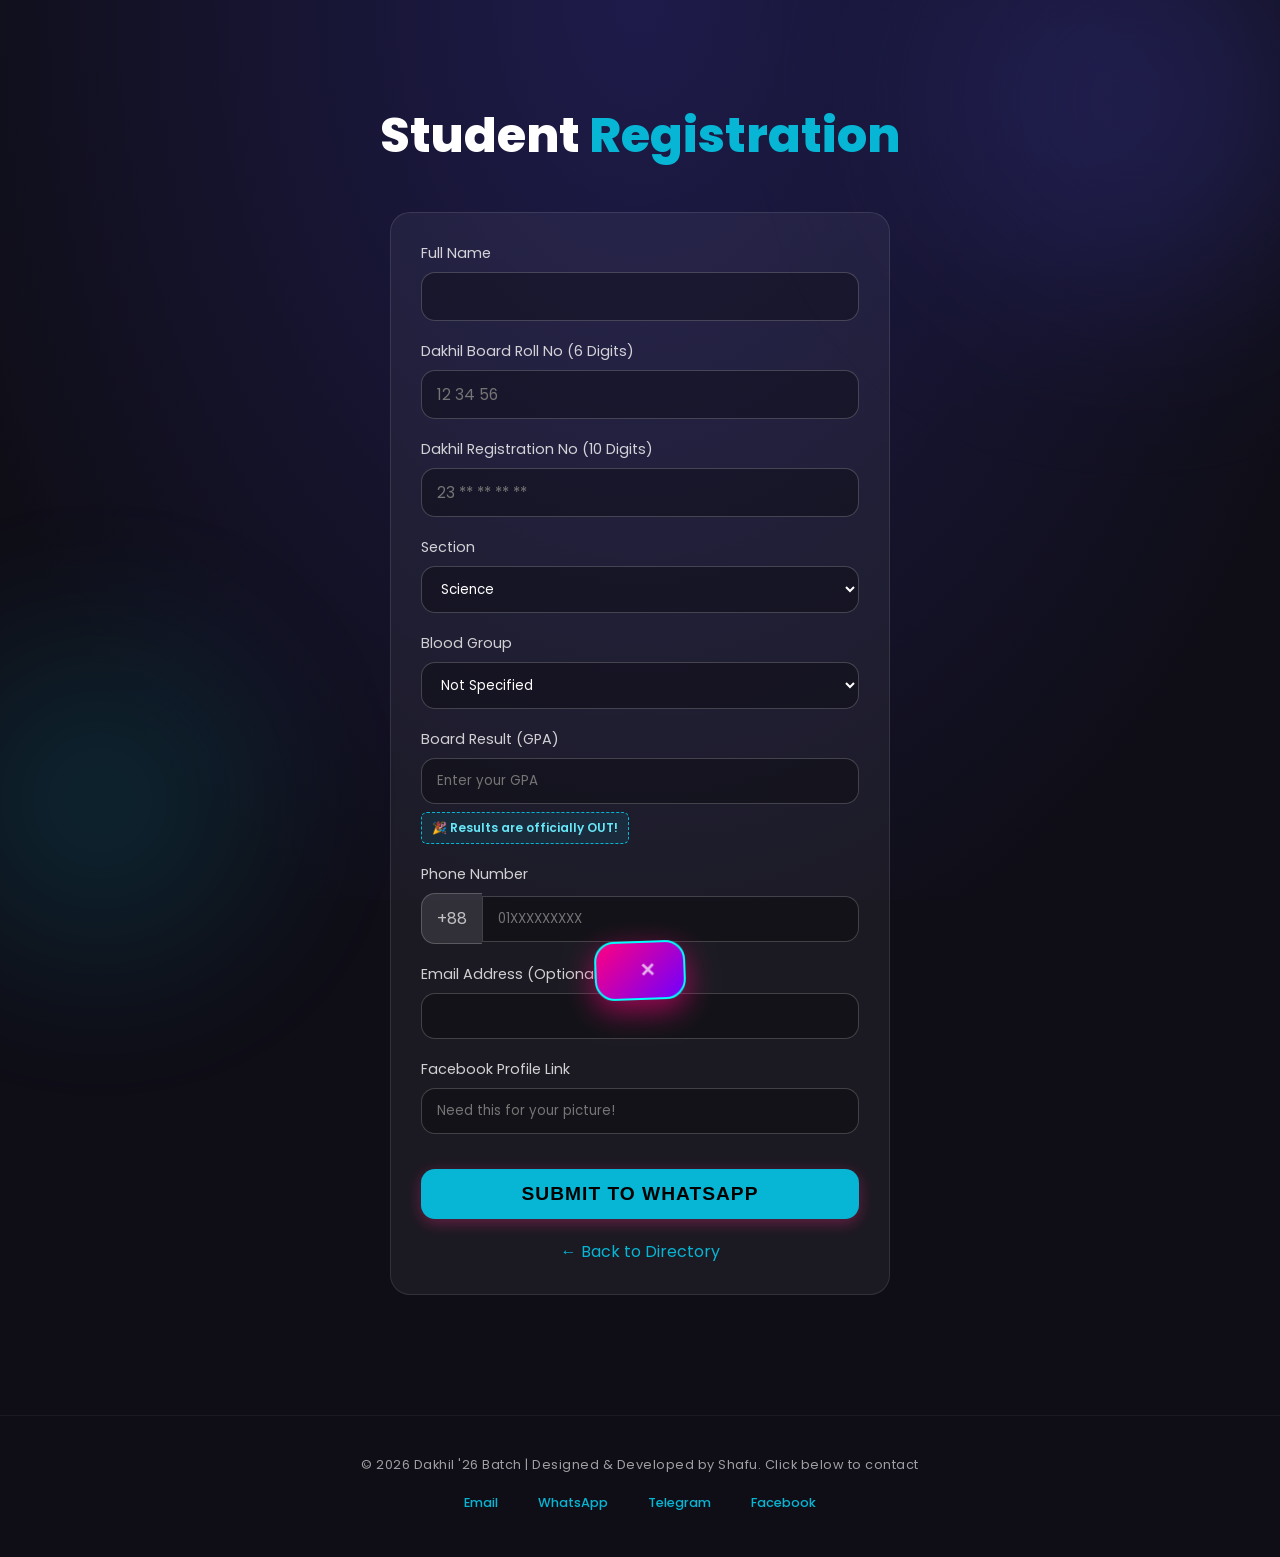
<file: form.html>
<!DOCTYPE html>
<html lang="en">
<head>
  <meta charset="UTF-8" />
  <meta name="viewport" content="width=device-width, initial-scale=1.0" />
  <title>Dakhil '26 - Registration</title>
  <link rel="stylesheet" href="style.css">
  <link href="https://fonts.googleapis.com/css2?family=Poppins:wght@300;400;600;800&display=swap" rel="stylesheet" />
  <link rel="icon" type="jpg" href="logo.jpg">
  
  <style>
    /* Ensuring the submit button looks interactive */
    .submit-btn {
      cursor: pointer;
      transition: all 0.3s ease;
      background: var(--accent);
      color: #000;
      border: none;
      padding: 14px;
      width: 100%;
      border-radius: var(--r-md);
      font-weight: 700;
    }
    .submit-btn:hover {
      background: var(--accent-light);
      transform: translateY(-2px);
      box-shadow: 0 5px 15px rgba(6, 182, 212, 0.4);
    }
    .submit-btn:active { transform: translateY(0); }

    /* Gen-Z Vibe Toast Notification */
    .vibe-toast {
      position: fixed;
      bottom: -100px;
      left: 50%;
      transform: translateX(-50%) rotate(-2deg);
      background: linear-gradient(135deg, #ff007f, #7000ff);
      color: #fff;
      padding: 16px 28px;
      border-radius: 20px;
      font-weight: 800;
      font-size: 1rem;
      font-family: 'Poppins', sans-serif;
      box-shadow: 0 10px 30px rgba(255, 0, 127, 0.6);
      transition: all 0.5s cubic-bezier(0.68, -0.55, 0.27, 1.55); /* Bouncy effect */
      z-index: 9999;
      text-align: center;
      border: 2px solid #00ffff;
      pointer-events: none;
    }
    .vibe-toast.show {
      bottom: 40px;
      transform: translateX(-50%) rotate(0deg);
    }

    /* Toast Layout Updates */
.vibe-toast {
  display: flex;
  align-items: center;
  justify-content: space-between;
  gap: 15px;
}
#toast-close {
  background: none;
  border: none;
  color: white;
  font-size: 1.2rem;
  font-weight: bold;
  cursor: pointer;
  padding: 0;
  opacity: 0.7;
  transition: 0.3s;
}
#toast-close:hover {
  opacity: 1;
  transform: scale(1.2);
}

    /* GPA Timer Styling */
    .gpa-timer {
      font-size: 0.75rem;
      color: var(--accent-light);
      background: rgba(6, 182, 212, 0.1);
      padding: 6px 10px;
      border-radius: 6px;
      margin-top: 8px;
      display: inline-block;
      font-weight: 600;
      border: 1px dashed var(--accent);
    }
  </style>
</head>
<body>
  <div class="bg-layer">
    <div class="bg-gradient"></div>
    <div class="orb orb-1"></div>
    <div class="orb orb-2"></div>
  </div>

  <div id="toast-box" class="vibe-toast">
    <span id="toast-msg"></span>
    <button id="toast-close" onclick="hideToast()">✕</button>
  </div>

  <main class="page-wrapper">
    <header class="page-header">
      <h1>Student <em>Registration</em></h1>
    </header>

    <form class="form-container" id="registrationForm">
      <div class="form-group">
        <label>Full Name</label>
        <input type="text" id="f-name" required>
      </div>

      <div class="form-group">
        <label>Dakhil Board Roll No (6 Digits)</label>
        <input type="text" id="f-roll" placeholder="12 34 56" required>
      </div>

      <div class="form-group">
        <label>Dakhil Registration No (10 Digits)</label>
        <input type="text" id="f-reg" placeholder="23 ** ** ** **" required>
      </div>

      <div class="form-group">
        <label>Section</label>
        <select id="f-section" required>
          <option value="Science">Science</option>
          <option value="General">General</option>
        </select>
      </div>

      <div class="form-group">
        <label>Blood Group</label>
        <select id="f-blood">
          <option value="Not Specified">Not Specified</option>
          <option value="A+">A+</option>
          <option value="A-">A-</option>
          <option value="B+">B+</option>
          <option value="B-">B-</option>
          <option value="O+">O+</option>
          <option value="O-">O-</option>
          <option value="AB+">AB+</option>
          <option value="AB-">AB-</option>
        </select>
      </div>

      <div class="form-group">
        <label>Board Result (GPA)</label>
        <input type="number" step="0.01" id="f-gpa" placeholder="0.00">
        <div id="gpa-countdown" class="gpa-timer">⏳ Loading timer...</div>
      </div>

      <div class="form-group">
        <label>Phone Number</label>
        <div class="phone-input">
          <span class="phone-prefix">+88</span>
          <input type="tel" id="f-phone" maxlength="11" placeholder="01XXXXXXXXX" required>
        </div>
      </div>

      <div class="form-group">
        <label>Email Address (Optional)</label>
        <input type="email" id="f-email">
      </div>

      <div class="form-group">
        <label>Facebook Profile Link</label>
        <input type="url" id="f-fb" placeholder="Need this for your picture!">
      </div>

      <button type="submit" class="submit-btn">SUBMIT TO WHATSAPP</button>
      
      <div style="text-align: center; margin-top: 20px;">
        <a href="index.html" style="color: var(--accent); text-decoration: none;">← Back to Directory</a>
      </div>
    </form>
  </main>
  
  <footer>
    <div class="footer-content">
      <p class="dev-tag">© 2026 Dakhil '26 Batch | Designed & Developed by Shafu. Click below to contact</p>
      <div class="footer-links">
        <a href="mailto:shafayatamin0010@gmail.com" title="Email Me">Email</a>
        <a href="https://wa.me/8801870746153" target="_blank" title="WhatsApp">WhatsApp</a>
        <a href="https://t.me/8801870746153" target="_blank" title="Telegram">Telegram</a>
        <a href="https://www.facebook.com/shafu0010" target="_blank" title="Facebook">Facebook</a>
      </div>
    </div>
  </footer>

<script>
// Vibe Toast Functionality
let toastTimeout;
const toastBox = document.getElementById('toast-box');
const toastMsg = document.getElementById('toast-msg');
const gpaInput = document.getElementById('f-gpa');

function showToast(msg, autoHide = true) {
  toastMsg.innerText = msg;
  toastBox.classList.add('show');
  clearTimeout(toastTimeout);
  if (autoHide) {
    toastTimeout = setTimeout(hideToast, 3500);
  }
}

function hideToast() {
  toastBox.classList.remove('show');
}

// Click Outside Detector
document.addEventListener('click', function(e) {
  if (toastBox.classList.contains('show') && !toastBox.contains(e.target) && e.target !== gpaInput) {
    hideToast();
  }
});

// GPA Focus Warning: Only shows if the field is locked
gpaInput.addEventListener('focus', function() {
  if (this.hasAttribute('readonly')) {
    showToast("কিরে শালা, রেজাল্ট দিসে এহনও? কি করস এহানে?? শাফু সব বুঝে মামা। Lol", false);
  }
});

// Countdown Timer & GPA Unlock Logic
const resultDate = new Date("July 20, 2026 00:00:00").getTime();
const timerEl = document.getElementById('gpa-countdown');

// Set initial state
gpaInput.setAttribute('readonly', true);

const timerInterval = setInterval(function() {
  const now = new Date().getTime();
  const distance = resultDate - now;

  if (distance < 0) {
    timerEl.innerHTML = "🎉 Results are officially OUT!";
    gpaInput.removeAttribute('readonly');
    gpaInput.placeholder = "Enter your GPA";
    clearInterval(timerInterval);
    return;
  }

  const d = Math.floor(distance / (1000 * 60 * 60 * 24));
  const h = Math.floor((distance % (1000 * 60 * 60 * 24)) / (1000 * 60 * 60));
  const m = Math.floor((distance % (1000 * 60 * 60)) / (1000 * 60));
  const s = Math.floor((distance % (1000 * 60)) / 1000);
  timerEl.innerHTML = `⏳ Time till result: ${d}d ${h}h ${m}m ${s}s`;
}, 1000);

// Input Handler for Roll (6) and Reg (10)
function handleInput(e, limit) {
  let value = e.target.value.replace(/\s+/g, '').replace(/[^0-9]/g, '');

  // Registration Prefix Logic (Must start with 23)
  if (e.target.id === 'f-reg') {
    if (value.length >= 1 && value[0] !== '2') value = '2' + value.substring(1);
    if (value.length >= 2 && value.substring(0, 2) !== '23') value = '23' + value.substring(2);
  }

  if (value.length > limit) value = value.substring(0, limit);
  e.target.value = value.match(/.{1,2}/g)?.join(' ') || '';
}

document.getElementById('f-roll').addEventListener('input', (e) => handleInput(e, 6));
document.getElementById('f-reg').addEventListener('input', (e) => handleInput(e, 10));

// Form submit handler
document.getElementById('registrationForm').addEventListener('submit', function(e) {
  e.preventDefault();

  // Collect data exactly as you had it
  const name = document.getElementById('f-name').value.trim();
  const roll = document.getElementById('f-roll').value.trim();
  const reg = document.getElementById('f-reg').value.trim();
  const section = document.getElementById('f-section').value.trim();
  const blood = document.getElementById('f-blood').value.trim();
  const gpa = gpaInput.value.trim() || "N/A";
  const phone = "+88" + document.getElementById('f-phone').value.trim();
  const email = document.getElementById('f-email').value.trim() || "Not provided";
  const fb = document.getElementById('f-fb').value.trim();

  // Validation
  if (!fb) {
    showToast("Bro, Facebook আইডি না দিলে সাইটে পিক আসবে না। 🤡 Lol", true);
    return;
  }
  
  const rawReg = reg.replace(/\s+/g, '');
  if (rawReg.length !== 10) {
    showToast("Bro, Registration number 10 digits hobe!", true);
    return;
  }

  // Final formatted JS object string (Matches your original format)
  const formattedData = `{
  name: "${name}",
  roll: "${roll}",
  reg: "${reg}",
  section: "${section}",
  blood: "${blood}",
  gpa: "${gpa}",
  phone: "${phone}",
  email: "${email}",
  photo: "{You dont need to put it}",
  fbProfile: "${fb}"
},`;

  // WhatsApp message
  const message = `Hello Breh! Shafu always watching\n\n${formattedData}`;
  const url = `https://wa.me/8801870746153?text=${encodeURIComponent(message)}`;

  window.open(url, '_blank');
  document.getElementById('registrationForm').reset();
});
</script>
</body>
</html>
</file>
<file: style.css>
:root {
  --primary-dark: #1e1b4b; /* Deep Purple */
  --primary-mid: #312e81;
  --accent: #06b6d4; /* Cyan */
  --accent-light: #67e8f9;
  --secondary: #db2777; /* Magenta */
  --white: #ffffff;
  --glass-card: rgba(255, 255, 255, 0.05);
  --glass-border: rgba(255, 255, 255, 0.1);
  --r-md: 14px;
  --r-lg: 20px;
  --r-pill: 50px;
}

*, *::before, *::after { box-sizing: border-box; margin: 0; padding: 0; }
body {
  font-family: 'Poppins', 'Hind Siliguri', sans-serif;
  background: #0f0e17;
  color: var(--white);
  min-height: 100vh;
  overflow-x: hidden;
}

/* Upgraded Floating Glow Button */
.floating-msg {
  position: absolute;
  top: 20px;
  right: 20px;
  background: linear-gradient(135deg, var(--secondary), var(--primary-mid));
  border: 1px solid rgba(255, 255, 255, 0.2);
  padding: 12px 24px;
  border-radius: var(--r-pill);
  font-size: 0.85rem;
  font-weight: 500;
  z-index: 1000;
  backdrop-filter: blur(10px);
  box-shadow: 0 0 15px rgba(219, 39, 119, 0.6), 0 0 30px rgba(6, 182, 212, 0.3);
  transition: all 0.3s cubic-bezier(0.4, 0, 0.2, 1);
  animation: floating-pulse 2.5s infinite alternate;
}
.floating-msg:hover {
  transform: translateY(-2px) scale(1.03);
  box-shadow: 0 0 25px rgba(219, 39, 119, 0.9), 0 0 45px rgba(6, 182, 212, 0.6);
  background: linear-gradient(135deg, var(--primary-mid), var(--secondary));
}
.floating-msg a {
  color: var(--accent-light);
  font-weight: 800;
  text-decoration: none;
  margin-left: 6px;
  text-transform: uppercase;
  letter-spacing: 0.5px;
  border-bottom: 2px dashed var(--accent-light);
  padding-bottom: 1px;
}
.floating-msg a:hover {
  color: var(--white);
  border-bottom-style: solid;
}
@keyframes floating-pulse {
  0% { box-shadow: 0 0 10px rgba(219, 39, 119, 0.4), 0 0 20px rgba(6, 182, 212, 0.2); }
  100% { box-shadow: 0 0 25px rgba(219, 39, 119, 0.8), 0 0 40px rgba(6, 182, 212, 0.5); }
}

/* Background Effects */
.bg-layer { position: fixed; inset: 0; z-index: -1; }
.bg-gradient {
  position: absolute; inset: 0;
  background: radial-gradient(ellipse at top, #1e1b4b 0%, #0f0e17 80%);
}
.orb {
  position: absolute; border-radius: 50%; filter: blur(90px); animation: float 20s infinite;
}
.orb-1 { width: 400px; height: 400px; background: var(--primary-mid); top: -100px; right: -50px; opacity: 0.4; }
.orb-2 { width: 300px; height: 300px; background: var(--accent); bottom: -50px; left: -50px; opacity: 0.15; }
.orb-3 { width: 250px; height: 250px; background: var(--secondary); top: 50%; left: 50%; opacity: 0.15; }

@keyframes float { 50% { transform: translate(15px, -20px); } }

/* Layout & Typography */
.page-wrapper { max-width: 1000px; margin: 0 auto; padding: 100px 24px 60px; }
.page-header { text-align: center; margin-bottom: 40px; }
.eyebrow {
  display: inline-block; font-size: 0.7rem; font-weight: 700; letter-spacing: 2px;
  color: var(--accent); background: rgba(6, 182, 212, 0.1);
  border: 1px solid rgba(6, 182, 212, 0.3); padding: 6px 16px; border-radius: var(--r-pill); margin-bottom: 20px;
}
h1 { font-size: 3rem; font-weight: 800; margin-bottom: 10px; }
h1 em { font-style: normal; color: var(--accent); }
p { color: rgba(255, 255, 255, 0.6); }

/* Search Box */
.search-wrap { max-width: 600px; margin: 0 auto 40px; }
.search-box {
  display: flex; align-items: center; background: var(--glass-card);
  border: 1.5px solid var(--glass-border); border-radius: var(--r-pill); padding: 6px 6px 6px 20px;
}
.search-box:focus-within { border-color: var(--accent); }
.search-icon { width: 20px; height: 20px; color: rgba(255,255,255,0.4); margin-right: 10px; }
input[type="text"] {
  flex: 1; background: none; border: none; outline: none; color: white; font-size: 0.95rem;
}
.search-btn {
  background: var(--accent); border: none; padding: 12px 24px; border-radius: var(--r-pill);
  font-weight: 600; color: #000; cursor: pointer;
}
.search-stats { text-align: center; margin-top: 15px; font-size: 0.8rem; color: rgba(255,255,255,0.4); }

/* Search Category Dropdown */
#searchCategory {
  background: rgba(0, 0, 0, 0.3);
  color: var(--white);
  border: 1px solid var(--glass-border);
  border-radius: var(--r-pill);
  padding: 8px 15px;
  margin-right: 10px;
  font-family: inherit;
  font-size: 0.9rem;
  outline: none;
  cursor: pointer;
  transition: border-color 0.3s;
}
#searchCategory:focus { border-color: var(--accent); }
#searchCategory option { background: var(--primary-dark); color: var(--white); }

/* Grid & Cards */
.students-grid { display: grid; grid-template-columns: repeat(auto-fill, minmax(280px, 1fr)); gap: 20px; }
.student-card {
  background: var(--glass-card); border: 1px solid var(--glass-border);
  border-radius: var(--r-lg); overflow: hidden; backdrop-filter: blur(10px);
  transition: transform 0.3s;
}
.student-card:hover { transform: translateY(-5px); border-color: var(--accent); }
.top-bar { height: 4px; background: linear-gradient(90deg, var(--accent), var(--secondary)); }

/* Avatar Styling */
.card-avatar-wrap {
  display: flex;
  justify-content: center;
  padding: 25px 16px 0;
}
.card-avatar {
  width: 90px;
  height: 90px;
  border-radius: 50%;
  object-fit: cover;
  border: 3px solid rgba(255, 255, 255, 0.15);
  box-shadow: 0 4px 15px rgba(0, 0, 0, 0.4);
  transition: transform 0.3s ease, border-color 0.3s ease;
}
.student-card:hover .card-avatar {
  transform: translateY(-5px) scale(1.05);
  border-color: var(--accent);
}

.card-body { padding: 15px 25px 25px; text-align: center; }
.card-name { font-size: 1.2rem; font-weight: 600; margin-bottom: 15px; }

/* Refined Metadata Badges */
.card-meta { 
  display: flex; 
  gap: 6px; 
  justify-content: center; 
  flex-wrap: wrap; 
  margin-bottom: 15px; 
}

.badge-roll, .badge-reg, .badge-group, .badge-blood, .badge-gpa {
  font-size: 0.7rem; 
  padding: 3px 10px; 
  border-radius: 6px; 
  border: 1px solid rgba(255,255,255,0.1);
  background: rgba(255,255,255,0.03);
  color: rgba(255,255,255,0.7);
  text-transform: uppercase;
  letter-spacing: 0.5px;
}

/* Professional look for Blood Group */
.badge-blood { 
  color: #fb7185; /* Soft Red */
  border-color: rgba(251, 113, 133, 0.3);
  background: rgba(251, 113, 133, 0.05);
}

/* Professional look for GPA */
.badge-gpa { 
  color: #fbbf24; /* Soft Amber */
  border-color: rgba(251, 191, 36, 0.3);
  background: rgba(251, 191, 36, 0.05);
}

/* Contact Section Styling */
.card-contact {
  background: rgba(0,0,0,0.2);
  padding: 10px;
  border-radius: var(--r-md);
  font-size: 0.8rem;
  color: rgba(255,255,255,0.5);
  margin-bottom: 15px;
  border: 1px solid rgba(255,255,255,0.05);
  text-align: left;
}
.card-contact p { margin-bottom: 4px; color: rgba(255,255,255,0.7); }
.card-contact p:last-child { margin-bottom: 0; }

.badge-roll { background: rgba(6, 182, 212, 0.1); border-color: var(--accent); color: var(--accent-light); }
.badge-reg { background: rgba(219, 39, 119, 0.1); border-color: var(--secondary); color: #fbcfe8; }
.badge-group { background: rgba(255, 255, 255, 0.05); border-color: rgba(255, 255, 255, 0.2); }
.btn-fb {
  display: inline-block; background: rgba(255,255,255,0.1); padding: 8px 20px;
  border-radius: var(--r-pill); text-decoration: none; color: white; font-size: 0.85rem;
  transition: background 0.3s;
}
.btn-fb:hover { background: var(--accent); color: #000; }
mark { background: rgba(6, 182, 212, 0.4); color: white; }

/* Form Styles */
.form-container {
  max-width: 500px; margin: 0 auto; background: var(--glass-card);
  padding: 30px; border-radius: var(--r-lg); border: 1px solid var(--glass-border);
}
.form-group { margin-bottom: 20px; }
.form-group label { display: block; margin-bottom: 8px; font-size: 0.9rem; color: rgba(255,255,255,0.8); }
.form-group input, .form-group select {
  width: 100%; padding: 12px 15px; background: rgba(0,0,0,0.3); border: 1px solid rgba(255,255,255,0.2);
  border-radius: var(--r-md); color: white; font-family: inherit;
}
.form-group input:focus, .form-group select:focus { border-color: var(--accent); outline: none; }
.phone-input { display: flex; align-items: center; }
.phone-prefix {
  background: rgba(255,255,255,0.1); padding: 12px 15px; border: 1px solid rgba(255,255,255,0.2);
  border-right: none; border-radius: var(--r-md) 0 0 var(--r-md); color: rgba(255,255,255,0.7);
}
.phone-input input { border-radius: 0 var(--r-md) var(--r-md) 0; flex: 1; }

/* Upgraded, Eye-Catching Pulsing Submit Button */
.submit-btn {
  width: 100%;
  background: linear-gradient(45deg, var(--accent), var(--secondary));
  color: var(--white);
  padding: 18px; 
  border: none;
  border-radius: var(--r-pill);
  font-weight: 800;
  font-size: 1.2rem;
  letter-spacing: 1px;
  cursor: pointer;
  text-transform: uppercase;
  box-shadow: 0 4px 15px rgba(219, 39, 119, 0.4);
  transition: all 0.3s ease;
  margin-top: 15px;
  animation: pulse-btn 2s infinite;
}
.submit-btn:hover {
  transform: translateY(-3px);
  box-shadow: 0 8px 25px rgba(6, 182, 212, 0.6);
  background: linear-gradient(45deg, var(--secondary), var(--accent)); 
}
.submit-btn:active { transform: translateY(1px); }

@keyframes pulse-btn {
  0% { box-shadow: 0 0 0 0 rgba(6, 182, 212, 0.5); }
  70% { box-shadow: 0 0 0 15px rgba(6, 182, 212, 0); }
  100% { box-shadow: 0 0 0 0 rgba(6, 182, 212, 0); }
}

/* Professional Footer Styling */
footer {
  text-align: center;
  padding: 40px 20px;
  color: rgba(255, 255, 255, 0.4);
  font-size: 0.8rem;
  margin-top: 60px;
  border-top: 1px solid rgba(255, 255, 255, 0.05);
}
.footer-content { max-width: 600px; margin: 0 auto; }
.dev-tag { margin-bottom: 15px; letter-spacing: 0.5px; }
.footer-links { display: flex; justify-content: center; gap: 20px; }
.footer-links a {
  color: var(--accent);
  text-decoration: none;
  font-weight: 500;
  padding: 5px 10px;
  border-radius: var(--r-md);
  transition: all 0.3s ease;
}
.footer-links a:hover { background: rgba(6, 182, 212, 0.1); color: var(--white); }

/* Responsive Settings */
@media (max-width: 480px) {
  .footer-links { flex-wrap: wrap; gap: 10px; }
}
</file>
